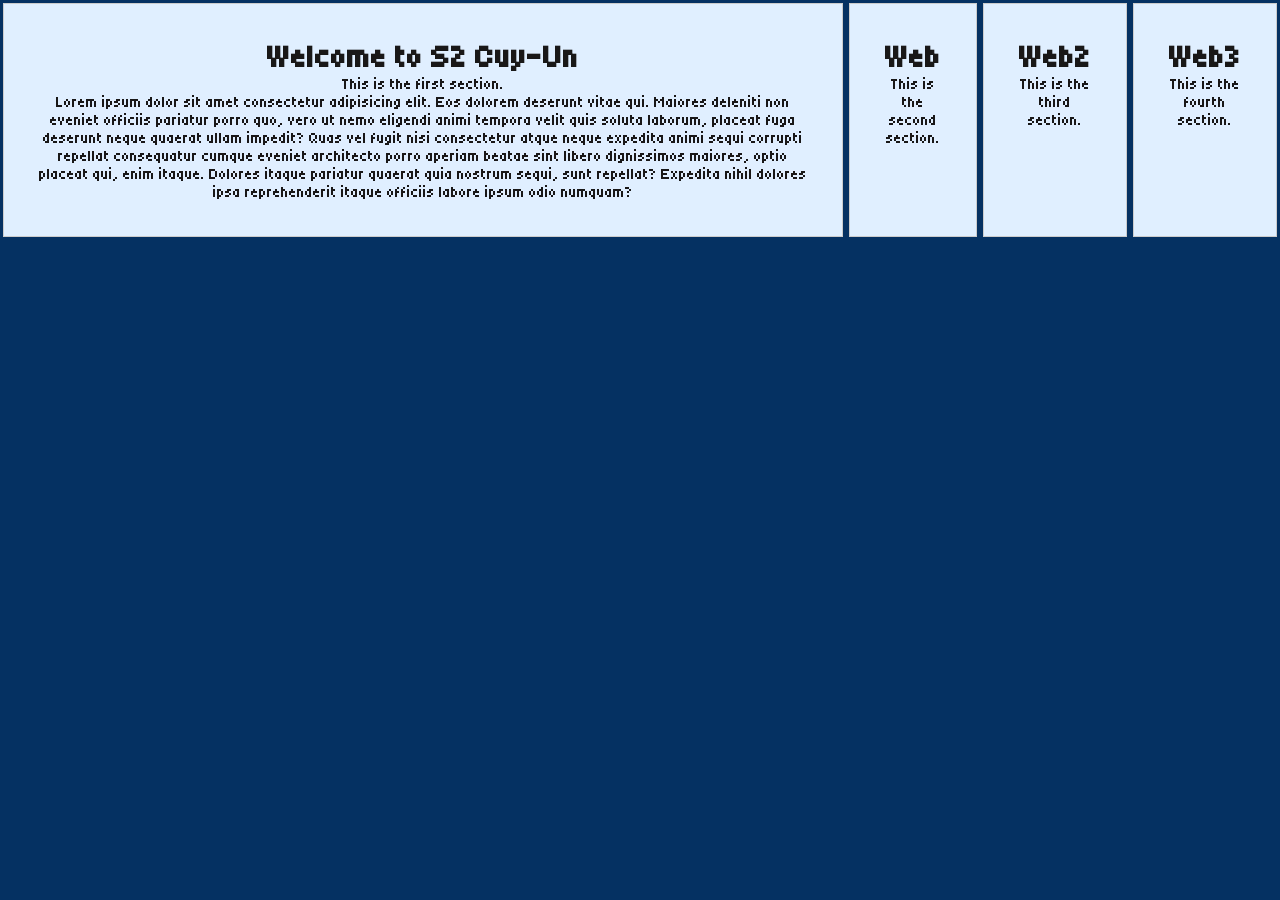
<file: cuy-universityS2/sesi1/index.html>
<!DOCTYPE html>
<html lang="en">
<head>
    <meta charset="UTF-8">
    <meta name="viewport" content="width=device-width, initial-scale=1.0">
    <link rel="stylesheet" href="style.css">
    <link rel="preconnect" href="https://fonts.googleapis.com">
    <link rel="preconnect" href="https://fonts.gstatic.com" crossorigin>
    <link href="https://fonts.googleapis.com/css2?family=Black+Ops+One&family=Gravitas+One&family=Tiny5&display=swap" rel="stylesheet">
    <title>S2 Cuy-Un</title>
</head>
<body>
    <div class="container">
        <div class="wrapper">

        <div class="card text-center">
            <h1>Welcome to S2 Cuy-Un</h1>
            <p>This is the first section.</p>
            <p>Lorem ipsum dolor sit amet consectetur adipisicing elit. Eos dolorem deserunt vitae qui. Maiores deleniti non eveniet officiis pariatur porro quo, vero ut nemo eligendi animi tempora velit quis soluta laborum, placeat fuga deserunt neque quaerat ullam impedit? Quas vel fugit nisi consectetur atque neque expedita animi sequi corrupti repellat consequatur cumque eveniet architecto porro aperiam beatae sint libero dignissimos maiores, optio placeat qui, enim itaque. Dolores itaque pariatur quaerat quia nostrum sequi, sunt repellat? Expedita nihil dolores ipsa reprehenderit itaque officiis labore ipsum odio numquam?</p>
        </div>

        <div class="card text-center">
        <h1>Web</h1>
            <p>This is the second section.</p>
        </div>

        <div class="card text-center">
            <h1>Web2</h1>
            <p>This is the third section.</p>
        </div>

        <div class="card text-center">
            <h1>Web3</h1>
            <p>This is the fourth section.</p>
        </div>

        </div>
    </div>
</body>
</html>
</file>
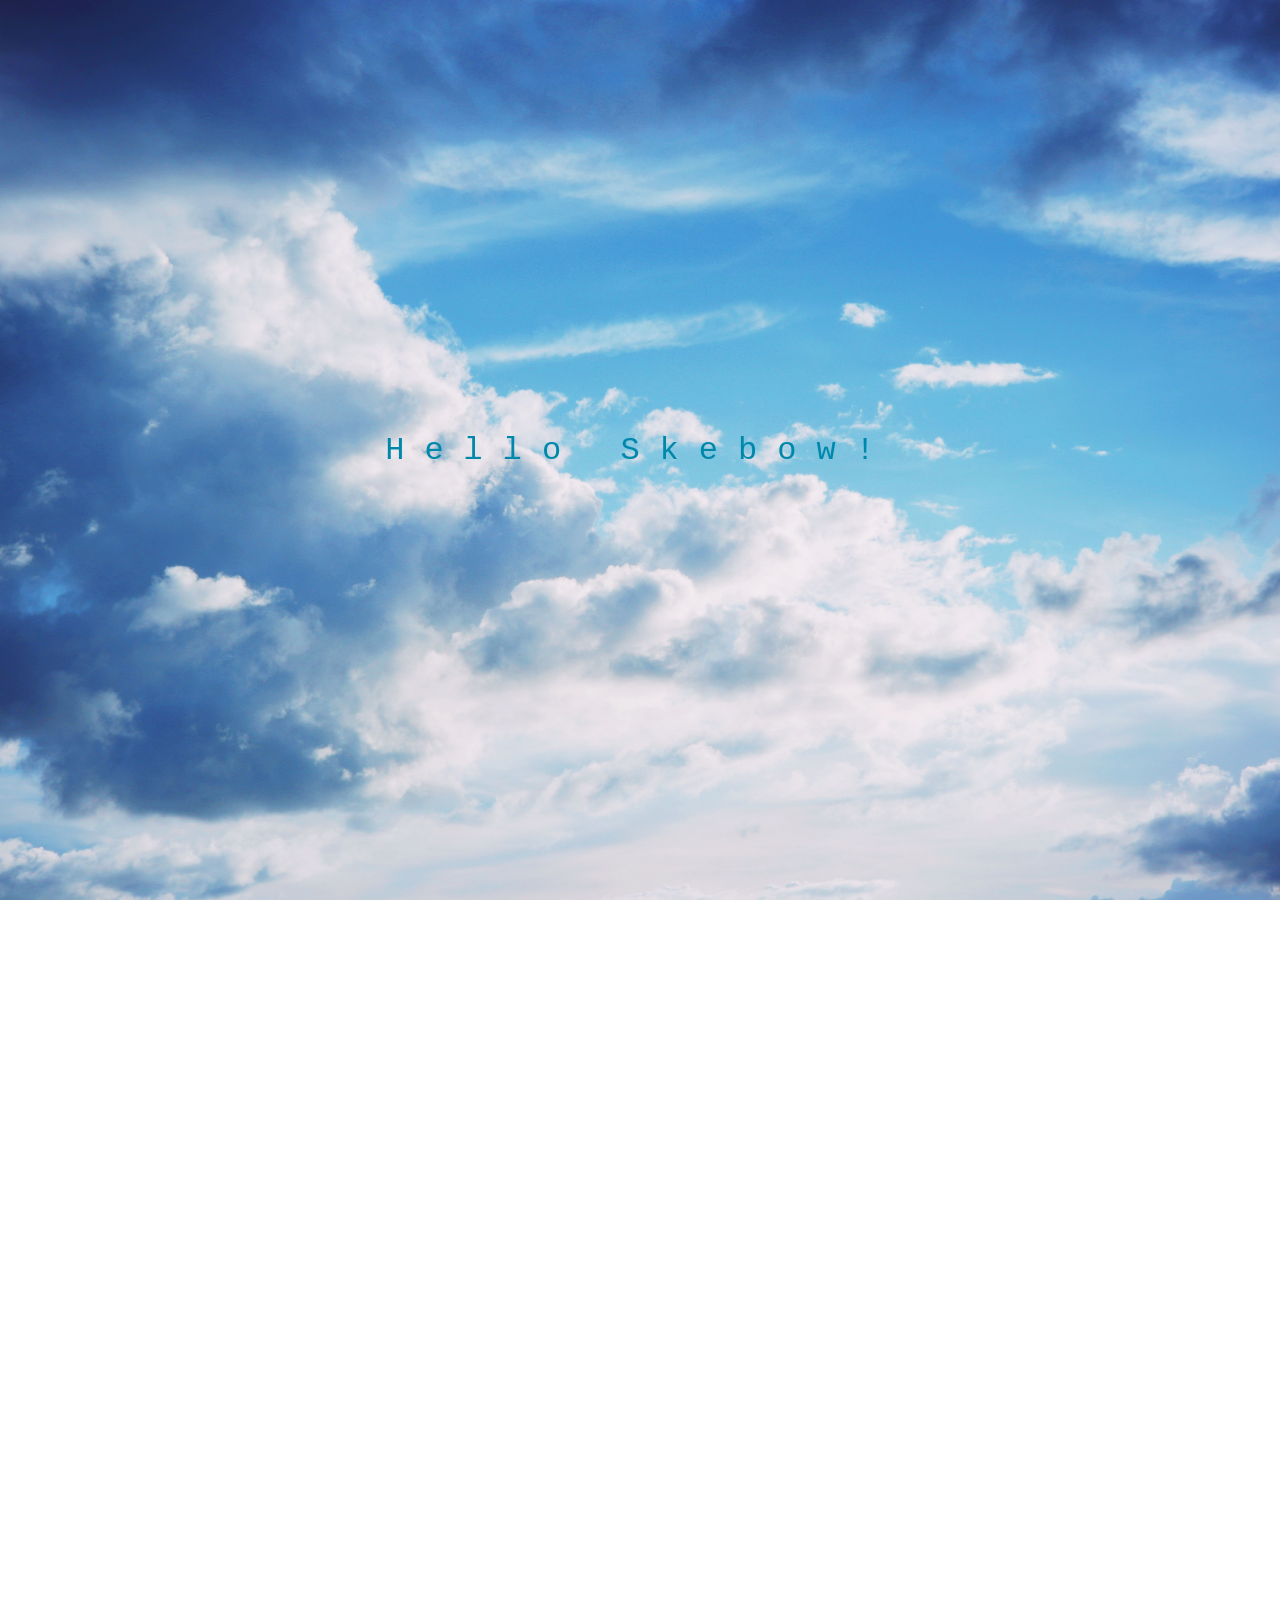
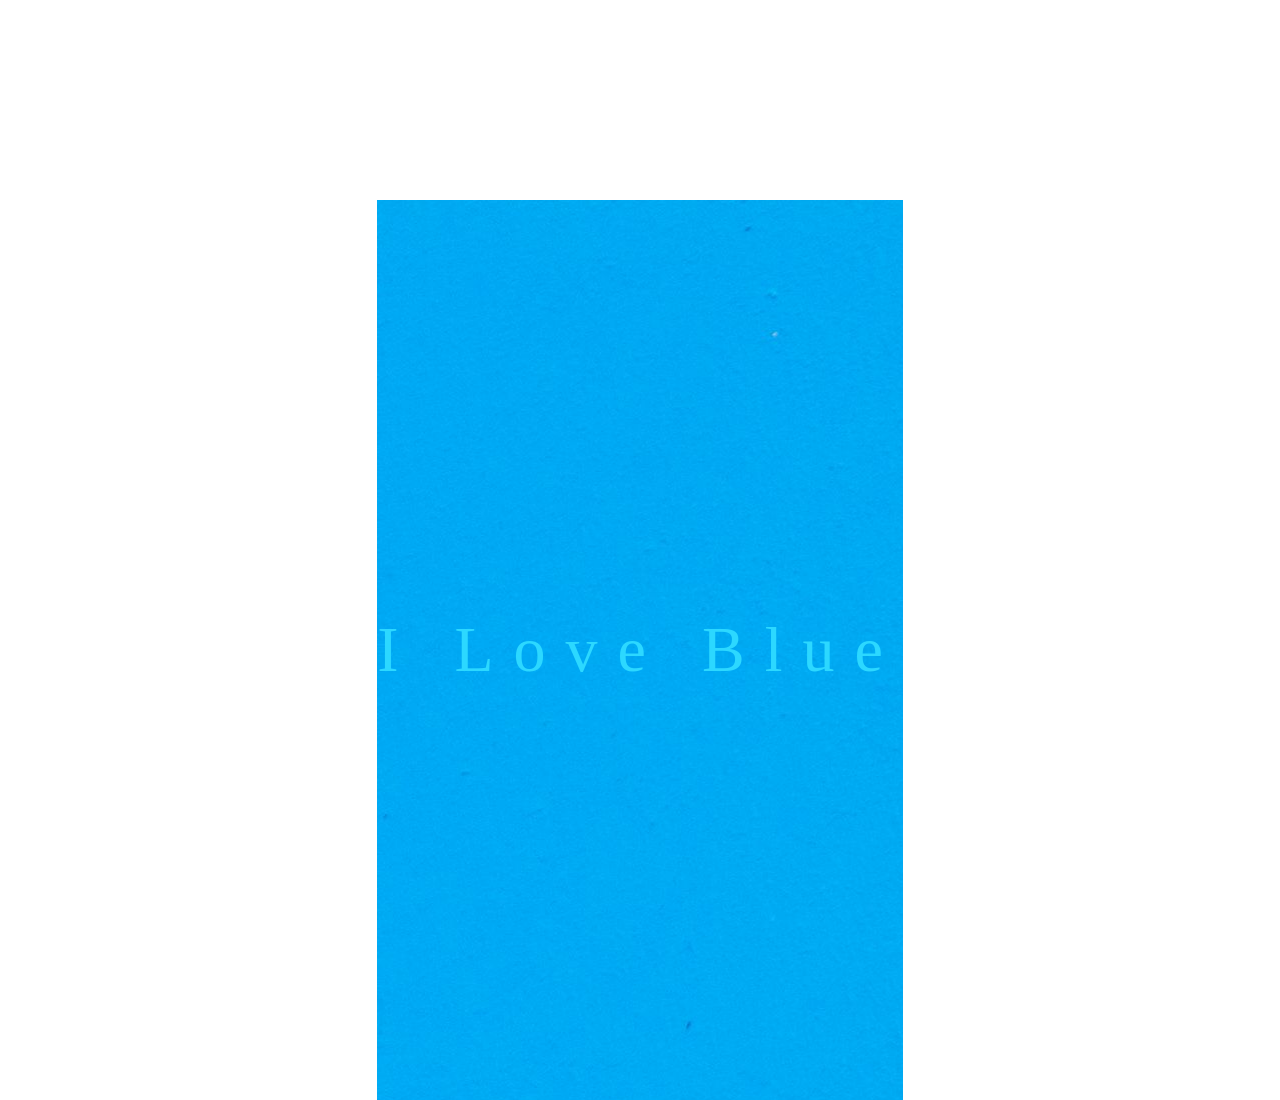
<file: cuy-universityS2/sesi5/index.html>
<!DOCTYPE html>
<html lang="en">
<head>
    <meta charset="UTF-8">
    <meta name="viewport" content="width=device-width, initial-scale=1.0">
    <title>Wallpaper Parallax</title>
</head>

<style>
    *, html, body {
        margin: 0;
        padding: 0;
        box-sizing: border-box;
    }

    .parallax {
        background-position: center;
        background-size: cover;
        background-attachment: fixed;
        height: 100vh;
        width: 100%;
    }

    .intro {
        background-image: url('assets/intro.jpg');
    }

    .content {
        background-image: url('assets/content.jpg');
    }

    .footer {
        background-image: url('assets/footer1.jpg');
    }

    .cta {
        display: flex;
        justify-content: center;
        align-items: center;
        height: 100vh;
    }

    .title  {
        gap: 30px;
        font-size: 2em;
        letter-spacing: 20px;
        font-family: 'Courier New', Courier, system-ui, -apple-system, BlinkMacSystemFont, 'Segoe UI', Roboto, Oxygen, Ubuntu, Cantarell, 'Open Sans', 'Helvetica Neue', sans-serif;
        color: #0088ab;
    }

    .footer {
        gap: 30px;
        font-size: 2em;
        letter-spacing: 20px;
        font-family: 'Times New Roman', Times, serif;
        color: #2cd8ff;
    }

</style>
<body>
    <div class="parallax intro">
        <div class="cta">
            <div class="cta title">Hello Skebow!</div>
        </div>
    </div>

    <div class="parallax content"></div>

    <div class="parallax footer">
        <div class="cta">
            <div class="cta footer">I Love Blue</div>
        </div>
    </div>
</body>
</html>
</file>
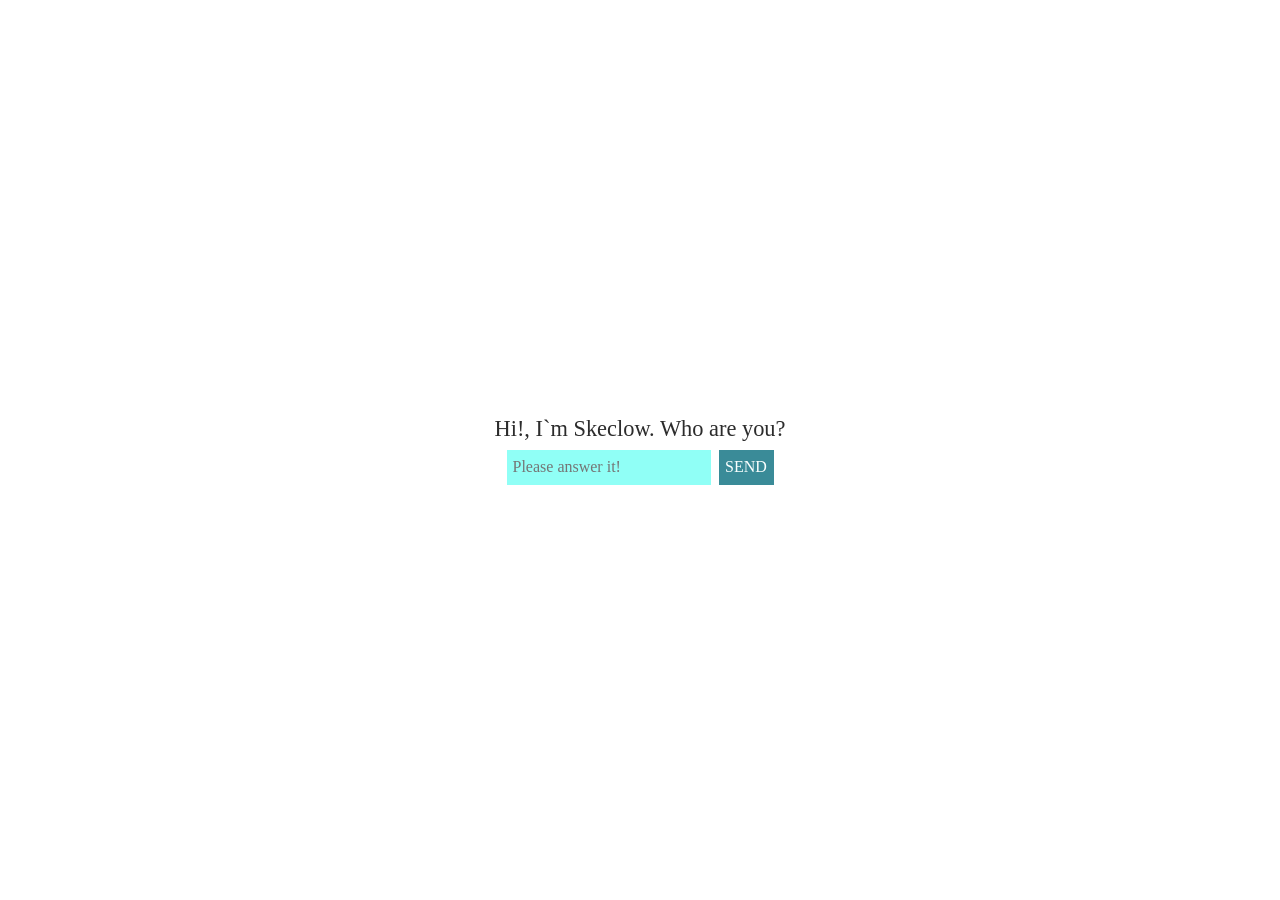
<file: cuy-universityS2/sesi7/index.html>
<!DOCTYPE html>
<html lang="en">
<head>
    <meta charset="UTF-8">
    <meta name="viewport" content="width=device-width, initial-scale=1.0">
    <link rel="stylesheet" href="style.css" />
    <title>FAKE BOT</title>
</head>
<body>
    <div class="container">
        <div class="wrapper">
            <div class="content">
                <h1 id="question"></h1>
                    <div class="row">
                    <input id="answer" type="text" placeholder="Please answer it!"/>
                    <button onclick="botStart()">SEND</button>
                </div>
            </div>
        </div>
    </div>
    <div id="load"></div>
    <script src="bot.js"></script>
</body>
</html>
</file>
<file: cuy-universityS2/sesi1/style.css>
*, 
html,
body {
    margin: 0;
    padding: 0;
    font-family: "Tiny5", sans-serif;
}

:root {
    --bg-primary:  rgb(5, 49, 98);
    --bg-primary-light: rgb(184, 178, 232);
    --bg-secondary: rgb(224, 239, 255);
    --bg-secondary-light: rgb(19, 8, 97);
    --text-primary: rgb(231, 230, 230);
    --text-secondary: rgb(25, 24, 24);
}

.container {
    width: 100%;
    height : 100vh;
    background-color : var(--bg-primary);
}

.wrapper {
    display: flex;
    width: 100%;
    height: auto;
}

/* .first {
    color: rgb(255, 255, 255);
    background-color: rgb(46, 103, 112);
}

.second {
    color: rgb(255, 255, 255);
    background-color: rgb(55, 89, 129);
} */

/* #third {
    color: rgb(255, 255, 255);
    background-color: rgb(104, 55, 129);
} */

.text-center {
    text-align: center;
}

.card {
    border: 1px solid #ccc;
    color: var(--text-secondary);
    background-color: var(--bg-secondary);
    padding: 35px;
    margin: 3px;
}
</file>
<file: cuy-universityS2/sesi7/style.css>
*,
html,
body {
    margin: 0;
    padding: o;
    box-sizing: border-box;
    font-family: Cambria, Cochin, Georgia, Times, 'Times New Roman', serif
}

.container {
    width: 500px;
    margin: 0 auto;
}

.wrapper {
    display: flex;
    flex-direction: column;
    justify-content: center;
    align-items: center;
    min-width: 325px;
    min-height: 100vh;
}

.content {
    margin: 4px;
}

.row {
    display: flex;
    justify-content: center;
    flex-direction: row;
}

button {
    border: none;
    background-color: rgb(58, 139, 152);
    color: rgb(250, 255, 254);
    font-size: 16px;
    padding: 6px;
    margin-left: 8px;
    width: 55px;
    height: 35px;
    font-weight: 340;
    margin-top: 8px;
}

button:hover {
    cursor: pointer;
    background-color: rgb(17, 78, 88);
    transition: .3s all ease-in-out;
}

input {
    border: none;
    background-color: rgb(144, 255, 246);
    color:rgb(33, 33, 33);
    padding: 6px;
    font-size: 16px;
    margin-top: 8px;
}

#question {
    color: rgb(44, 44, 44);
    font-size: 1.4em;
    font-weight: 300;
}

#load {
    display: none;
    width: 65px;
    height: 65px;
    position: absolute;
    border-top: 3px solid rgba(0, 110, 110, 0.824);
    border-radius: 50%;
    top: 50%;
    left: 50%;
    z-index: 7;
    animation: .5s spin infinite linear;
}

@keyframes spin {
    0% {
        transform: rotate(0deg);
    }

    100% {
        transform: rotate(360deg);
    }
}
</file>
